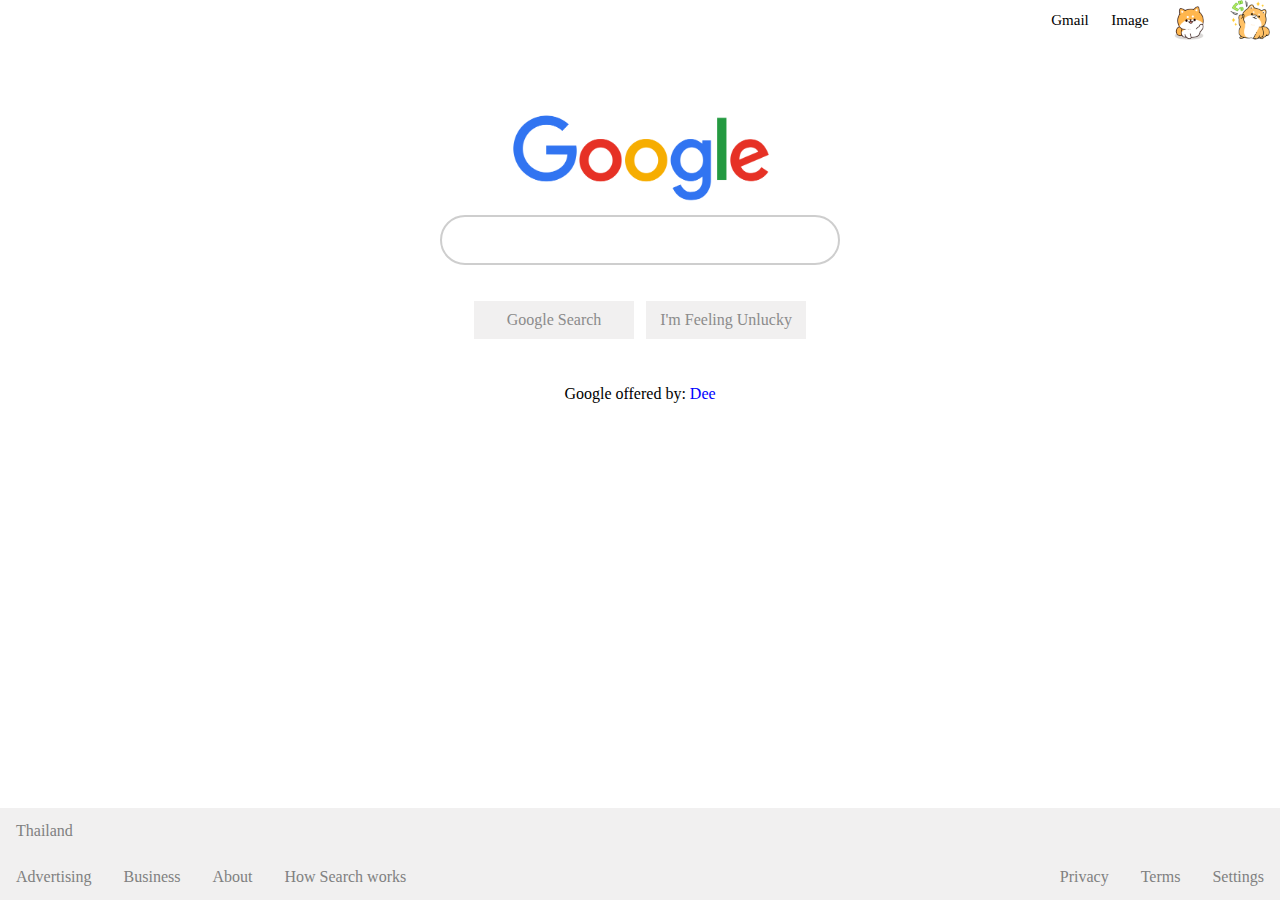
<file: index.html>
<!doctype html>
<html>
    <head>
        <title>Google</title>
        <meta name="viewport" content="width=device-width, initial-scale=1">
        <link rel="icon" type="image/gif/png" href="/assets/google_icon.png">
        <link rel="stylesheet" type="text/css" href="style.css">
    </head>
    <body>
        <div class="grid-top-container">
            <div></div>
            <div class="top_tab">Gmail</div>
            <div class="top_tab">Image</div>
            <div class="shiba"></div>
            <div class="shiba_cheer"></div>
        </div>
        <div class="google_tab"></div>
        <div>
            <input class="searching_tab" type='text'>
        </div>
        <div class="grid-go-container">
            <div id="first_go">Google Search</div>
            <div id="second_go">I'm Feeling Unlucky</div>
        </div>
        <div id="offered_by">Google offered by:<span class="hoverable" style="color:blue"> Dee</span></div>
        <footer>
            <ul style="bottom:46px">
                <li class="bar"><a>Thailand</a></li>
            </ul>
            <ul>
                <li class="bar"><a>Advertising</a></li>
                <li class="bar"><a>Business</a></li>
                <li class="bar"><a>About</a></li>
                <li class="bar"><a>How Search works</a></li>
                <li class="bar" style="float:right"><a>Settings</a></li>
                <li class="bar" style="float:right"><a>Terms</a></li>
                <li class="bar" style="float:right"><a>Privacy</a></li>
            </ul>
        </footer>
    </body>
</html>
</file>
<file: style.css>
title {
    font-size: small;
}
body{
    margin:0px;
}
.grid-top-container{
    display: grid;
    grid-template-columns: auto 60px 60px 60px 60px;
    height: 40px;
}
div.google_tab{ 
    content:url("assets/google_center.png");
    max-width: 275px;
    display: block;
    margin-left: auto;
    margin-top: 60px;
    margin-right: auto;
    height: auto;
}
.searching_tab{
    display:block;
    width:400px;
    margin-left:auto;
    margin-right:auto;
    font-size:18px;
    padding: 12.5px 8px;
    border-radius: 30px;
    border-color: rgb(206, 206, 206);
    border-style: solid;
    box-sizing: border-box;
}
.grid-go-container{
    display:grid;
    grid-template-columns: 50% 50%;
    width:100%;
    height: 70px;
}
#first_go{
    display:block;
    margin-left:auto;
    margin-top:35px;
    margin-right:5px;
    padding:10px;
    border-width:thin;
    border-color: white;
    border-style:solid;
    background-color: rgb(241, 240, 240);
    color:rgb(139, 139, 139);
    text-align: center;
    width: 140px;
}
#first_go:hover{
    cursor: pointer;
    border-color:gray;
}
#second_go{
    display:block;
    margin-left: 5px;
    margin-right: auto;
    margin-top:35px;
    padding:10px;
    border-width:thin;
    border-style:solid;
    border-color: white;
    background-color: rgb(241, 240, 240);
    color:rgb(139, 139, 139);
    text-align: center;
    width: 140px;
}
#second_go:hover{
    cursor: pointer;
    border-color:gray;
}
#image_search_tab_front{
    position: fixed;
    top:100px;
    width:30px;
    height: auto;
}
#offered_by{
    display:block;
    width:100%;
    margin-top: 50px;
    text-align: center;
    height:70px;
}
@media screen and (max-width: 600px){
    .grid-top-container{
        display: grid;
        grid-template-columns: 360px 60px 60px 60px 60px;
        width: 600px;
        height: 40px;
    }
    div.google_tab{ 
        content:url("assets/google_center.png");
        max-width: 275px;
        display: block;
        margin-left: 162.5px;
        margin-right: 162.5px;
        margin-top: 60px;
        height: auto;
    }
    .searching_tab{
        width: 380px;
        margin-left: 110px;
        margin-right: 110px;
    }
    .grid-go-container{
        width: 600px;
    }
    #first_go{
        margin-left:133px;
    }
    #second_go{
        margin-right:133px;
        margin-left:5px;
    }
    #offered_by{
    
        width:600px;
    }
}


div.shiba_cheer{
    content:url("assets/shiba_san_cheer.png");
    margin: auto;
    height: 40px;
}
div.shiba{
    content:url("assets/shiba_san.png");
    margin: auto;
    height: 40px;
}
div.shiba:hover{
    cursor:pointer;
}
div.shiba_cheer:hover{
    cursor:pointer;
}
div.top_tab{
    text-align: center;
    margin: auto;
    font-size: 15px;
}

div.top_tab:hover{
    cursor: pointer;
    text-decoration: underline;
}

.hoverable:hover{
    cursor:pointer;
    text-decoration: underline;
}

ul{
    list-style-type:none;
    position:fixed;
    bottom:0px;
    width: 100%;
    height: auto;
    margin:0;
    padding:0;
    overflow: hidden;
    background-color: rgb(241, 240, 240);
}
.bar{
    display:inline;
    float:left;
}
.bar a{
    display:block;
    color: gray;
    padding:14px 16px;
    text-align: center;
    text-decoration: none;
}
.bar a:hover{
    text-decoration: underline;
    cursor: pointer;
}
</file>
